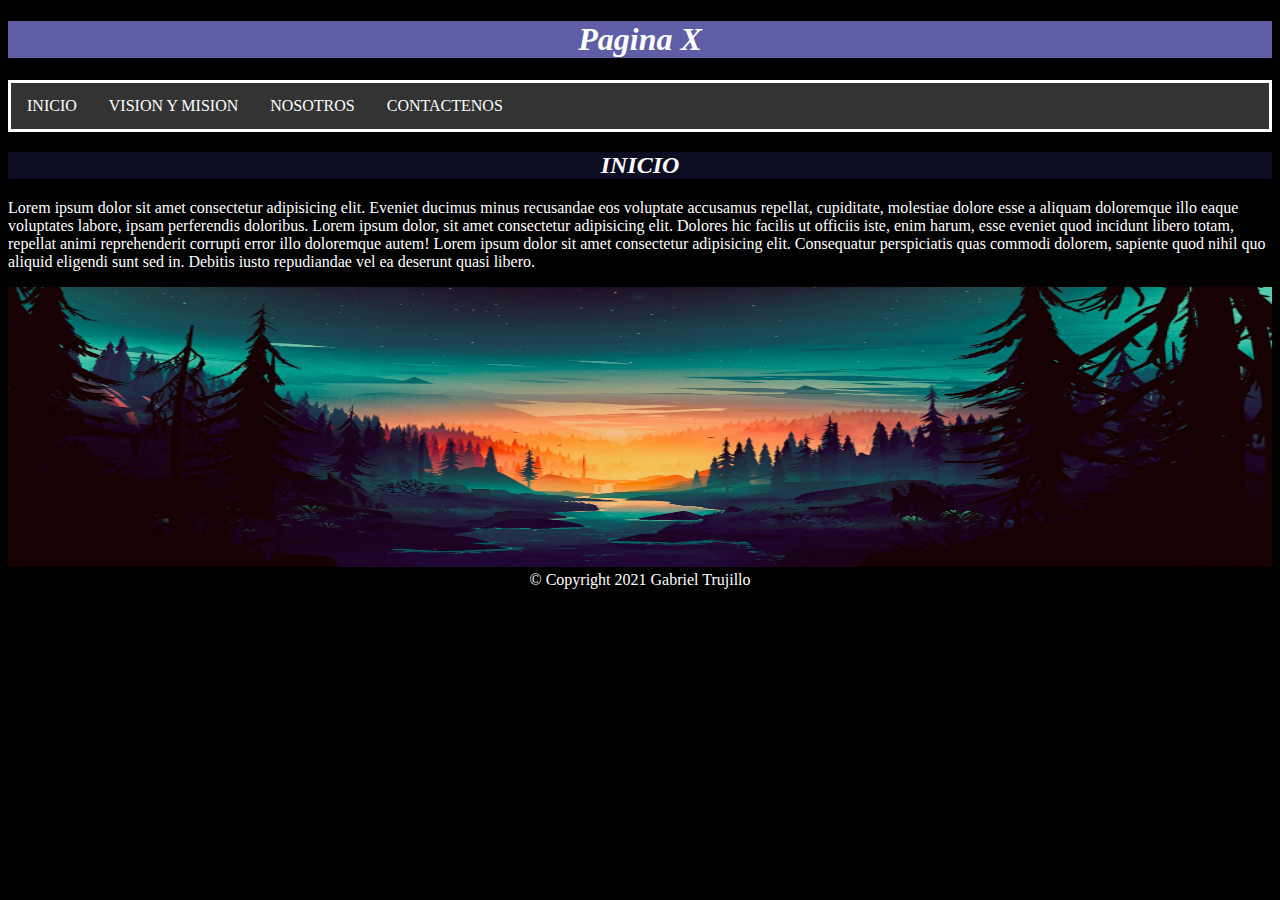
<file: index.html>
<!DOCTYPE html>
<html lang="en">
<head>
    <meta charset="UTF-8">
    <meta http-equiv="X-UA-Compatible" content="IE=edge">
    <meta name="viewport" content="width=device-width, initial-scale=1.0">
    <link rel="stylesheet" href="css/styles.css">
    <title>Pagina X</title>
</head>
<body >
    <h1 id="title">Pagina X</h1>
    <div id="container-nav">
        <nav id="nav">
            <ul>
                <li><a class="enlace" href="index.html">INICIO</a></li>
                <li><a class="enlace" href="visionymision.html">VISION Y MISION</a></li>
                <li><a class="enlace" href="nosotros.html">NOSOTROS</a></li>
                <li><a class="enlace" href="contactenos.html">CONTACTENOS</a></li>
            </ul>
        </nav>
    </div>

    <div>
        <h2 id="title-inicio">INICIO</h2>
        <p>Lorem ipsum dolor sit amet consectetur adipisicing elit. Eveniet ducimus minus recusandae eos voluptate accusamus repellat, cupiditate, molestiae dolore esse a aliquam doloremque illo eaque voluptates labore, ipsam perferendis doloribus.
        Lorem ipsum dolor, sit amet consectetur adipisicing elit. Dolores hic facilis ut officiis iste, enim harum, esse eveniet quod incidunt libero totam, repellat animi reprehenderit corrupti error illo doloremque autem!
        Lorem ipsum dolor sit amet consectetur adipisicing elit. Consequatur perspiciatis quas commodi dolorem, sapiente quod nihil quo aliquid eligendi sunt sed in. Debitis iusto repudiandae vel ea deserunt quasi libero.
        </p>
        <img src="img/fondo-inicio.png" alt="80">
    </div>

    <footer>&copy; Copyright 2021 Gabriel Trujillo</footer>
</body>
</html>
</file>
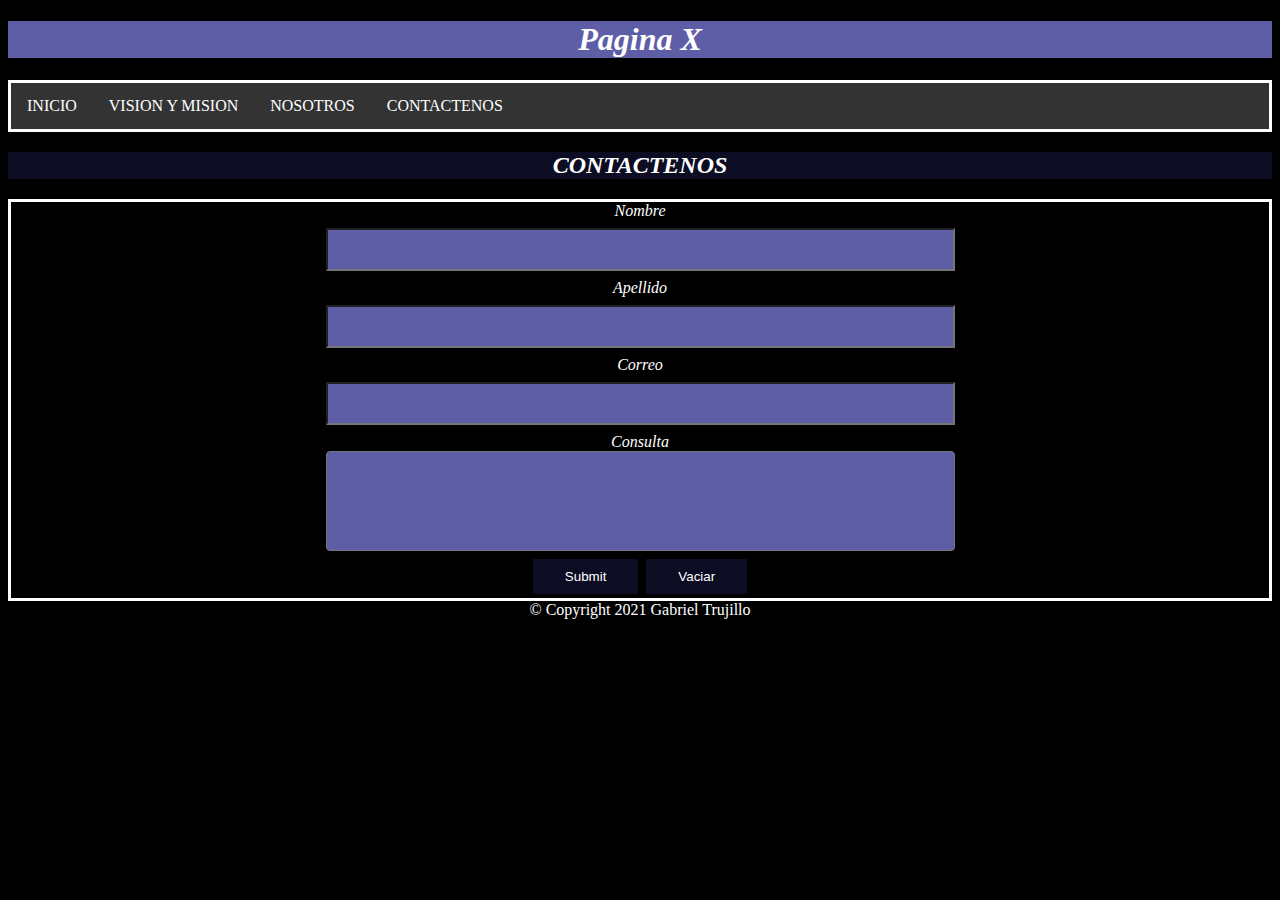
<file: contactenos.html>
<!DOCTYPE html>
<html lang="en">
<head>
    <meta charset="UTF-8">
    <meta http-equiv="X-UA-Compatible" content="IE=edge">
    <meta name="viewport" content="width=device-width, initial-scale=1.0">
    <link rel="stylesheet" href="css/styles.css">
    <script src="/js/scripts.js"></script>
    <title>Pagina X</title>
</head>
<body >
    <h1 id="title">Pagina X</h1>
    <div id="container-nav">
        <nav id="nav">
            <ul>
                <li><a class="enlace" href="index.html">INICIO</a></li>
                <li><a class="enlace" href="visionymision.html">VISION Y MISION</a></li>
                <li><a class="enlace" href="nosotros.html">NOSOTROS</a></li>
                <li><a class="enlace" href="contactenos.html">CONTACTENOS</a></li>
            </ul>
        </nav>
    </div>

    <h2 id="title-contactenos">CONTACTENOS</h2>

    <div id="container-form">
        <form id="formulario">
            <label for="fname">Nombre</label><br>
            <input type="text" id="fname" name="nombre" required><br>
            <label for="lname">Apellido</label><br>
            <input type="text" id="lname" name="apellido" required><br>
            <label for="correo">Correo</label><br>
            <input type="text" id="correo" name="nombre" required><br>
            <label for="consulta">Consulta</label><br>
            <textarea name="duda" id="dudaid" cols="90" rows="5" required></textarea><br>
            <input onclick="guardar()" id="btn" type="submit" value="Submit">
            <input type="reset" value="Vaciar">
          </form>
    </div>
    <footer>&copy; Copyright 2021 Gabriel Trujillo</footer>
</body>
</html>
</file>
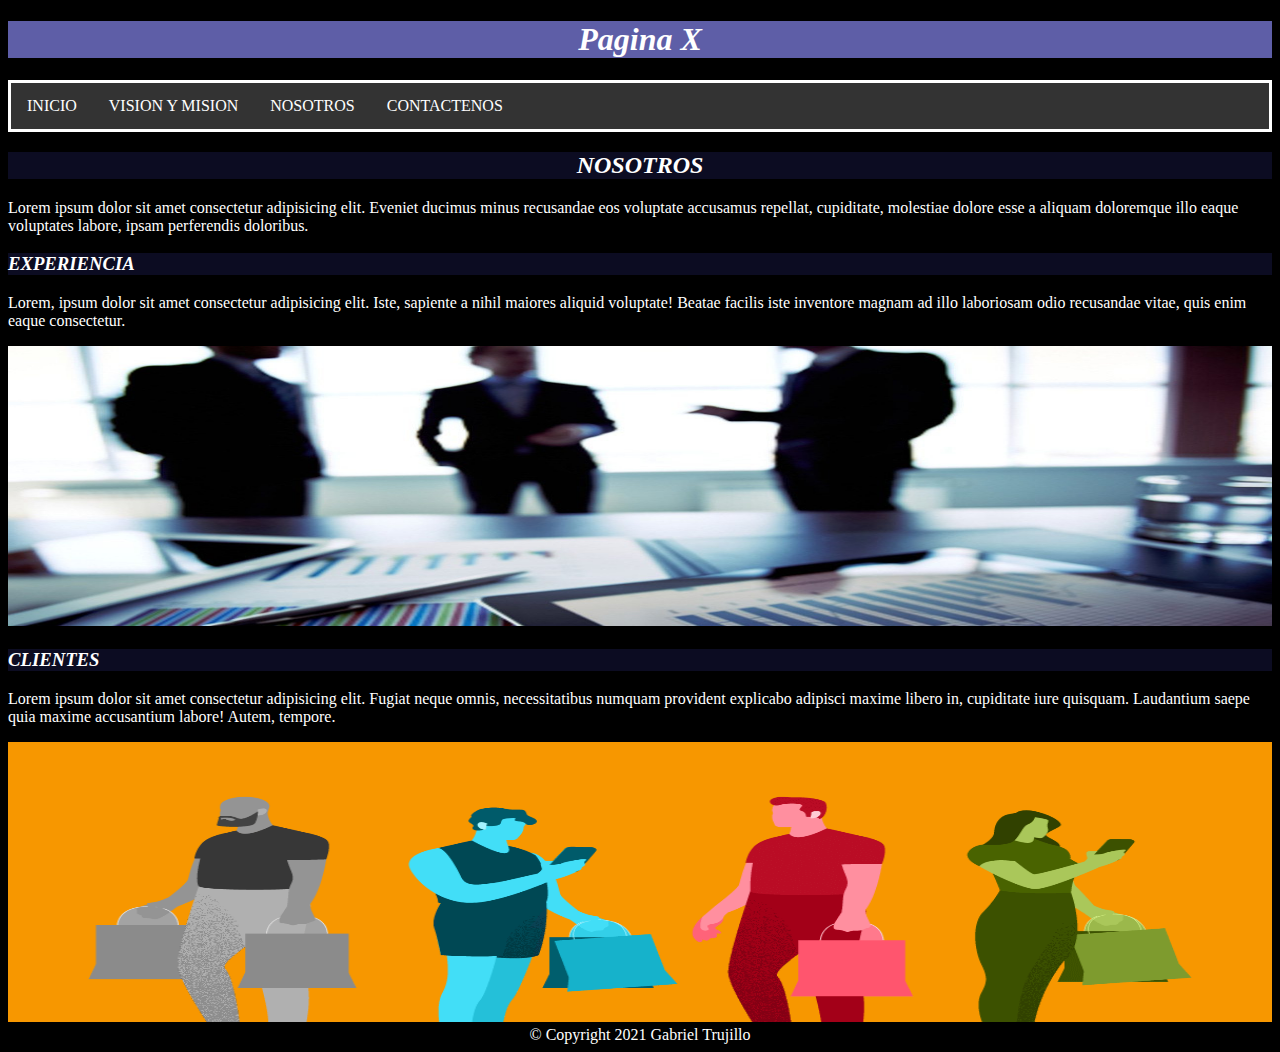
<file: nosotros.html>
<!DOCTYPE html>
<html lang="en">
<head>
    <meta charset="UTF-8">
    <meta http-equiv="X-UA-Compatible" content="IE=edge">
    <meta name="viewport" content="width=device-width, initial-scale=1.0">
    <link rel="stylesheet" href="css/styles.css">
    <title>Pagina X</title>
</head>
<body >
    <h1 id="title">Pagina X</h1>
    <div id="container-nav">
        <nav id="nav">
            <ul>
                <li><a class="enlace" href="index.html">INICIO</a></li>
                <li><a class="enlace" href="visionymision.html">VISION Y MISION</a></li>
                <li><a class="enlace" href="nosotros.html">NOSOTROS</a></li>
                <li><a class="enlace" href="contactenos.html">CONTACTENOS</a></li>
            </ul>
        </nav>
    </div>

    <div>
        <h2 id="title-nosotros">NOSOTROS</h2>
        <p>Lorem ipsum dolor sit amet consectetur adipisicing elit. Eveniet ducimus minus recusandae eos voluptate accusamus repellat, cupiditate, molestiae dolore esse a aliquam doloremque illo eaque voluptates labore, ipsam perferendis doloribus.</p>
        <h3 id="sub-title-nosotros1">EXPERIENCIA</h3>
        <p>Lorem, ipsum dolor sit amet consectetur adipisicing elit. Iste, sapiente a nihil maiores aliquid voluptate! Beatae facilis iste inventore magnam ad illo laboriosam odio recusandae vitae, quis enim eaque consectetur.</p>
        <img src="img/fondo-nosotros.jpg" alt="nosotros">
        <h3 id="sub-title-nosotros2">CLIENTES</h3>
        <p>Lorem ipsum dolor sit amet consectetur adipisicing elit. Fugiat neque omnis, necessitatibus numquam provident explicabo adipisci maxime libero in, cupiditate iure quisquam. Laudantium saepe quia maxime accusantium labore! Autem, tempore.</p>
        <img src="img/clientes.png" alt="clientes">
    </div>

    <footer>&copy; Copyright 2021 Gabriel Trujillo</footer>
</body>
</html>
</file>
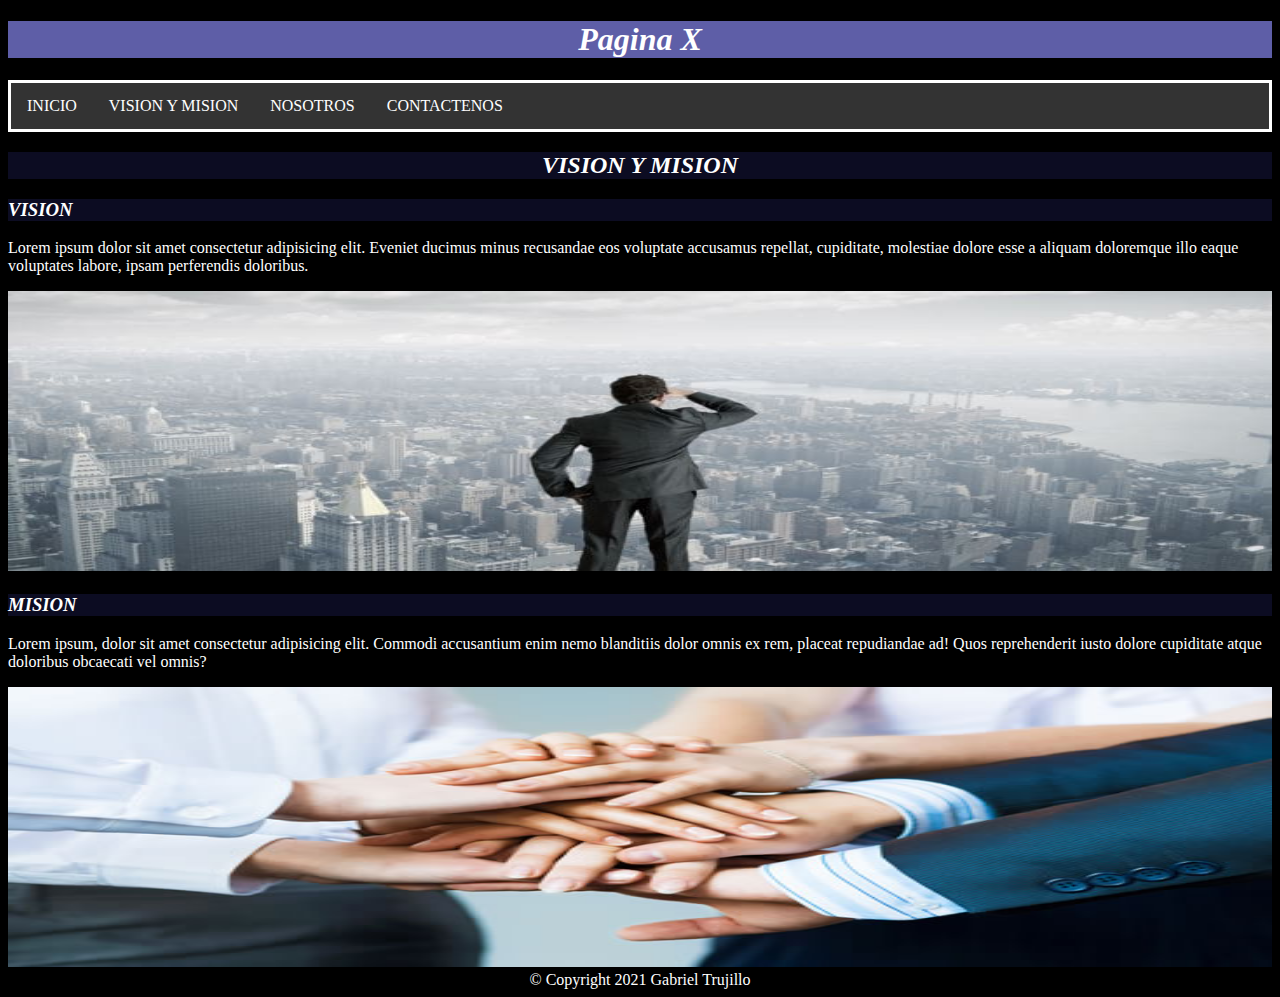
<file: visionymision.html>
<!DOCTYPE html>
<html lang="en">
<head>
    <meta charset="UTF-8">
    <meta http-equiv="X-UA-Compatible" content="IE=edge">
    <meta name="viewport" content="width=device-width, initial-scale=1.0">
    <link rel="stylesheet" href="css/styles.css">
    <title>Pagina X</title>
</head>
<body >
    <h1 id="title">Pagina X</h1>
    <div id="container-nav">
        <nav id="nav">
            <ul>
                <li><a class="enlace" href="index.html">INICIO</a></li>
                <li><a class="enlace" href="visionymision.html">VISION Y MISION</a></li>
                <li><a class="enlace" href="nosotros.html">NOSOTROS</a></li>
                <li><a class="enlace" href="contactenos.html">CONTACTENOS</a></li>
            </ul>
        </nav>
    </div>

    <div>
        <h2 id="title-visionmision">VISION Y MISION</h2>
        <h3 id="sub-title1">VISION</h3>
        <p>Lorem ipsum dolor sit amet consectetur adipisicing elit. Eveniet ducimus minus recusandae eos voluptate accusamus repellat, cupiditate, molestiae dolore esse a aliquam doloremque illo eaque voluptates labore, ipsam perferendis doloribus.</p>
        <img width="100%" height="80px" src="img/vision.jpg" alt="vision">
        <H3 id="sub-title2">MISION</H3>
        <p>Lorem ipsum, dolor sit amet consectetur adipisicing elit. Commodi accusantium enim nemo blanditiis dolor omnis ex rem, placeat repudiandae ad! Quos reprehenderit iusto dolore cupiditate atque doloribus obcaecati vel omnis?
        </p>
        <img width="100%" height="80px" src="img/mision.jpg" alt="mision">
    </div>

    <footer>&copy; Copyright 2021 Gabriel Trujillo</footer>
</body>
</html>
</file>
<file: css/styles.css>
body{
    background-color: black;
}

#title{
    background-color:rgb(94, 94, 167);
    color: white;
    text-align: center;
    font-style: italic;
}

#container-nav{
    border: 3px solid white;
}

#nav{
   color: white;

}

ul {
    list-style-type: none;
    margin: 0;
    padding: 0;
    overflow: hidden;
    background-color: #333;
  }
  
  li {
    float: left;
  }
  
  li a {
    display: block;
    color: white;
    text-align: center;
    padding: 14px 16px;
    text-decoration: none;
  }
  
  li a:hover {
    background-color: #111;
  }

  #title-inicio{
    background-color:rgb(12, 12, 34);
    color: white;
    text-align: center;
    font-style: italic;
  }

  p{
      color:white;
  }

  img{
      width: 100%;
      height: 280px;
  }

  #title-visionmision{
    background-color:rgb(12, 12, 34);
    color: white;
    text-align: center;
    font-style: italic;
  }

  #sub-title1{
    background-color:rgb(12, 12, 34);
    color: white;
    font-style: italic;
  }

  #sub-title2{
    background-color:rgb(12, 12, 34);
    color: white;
    font-style: italic;
  }

  footer{
      color: white;
      text-align: center;
  }

  #title-nosotros{
    background-color:rgb(12, 12, 34);
    color: white;
    text-align: center;
    font-style: italic;
  }

  #sub-title-nosotros1{
    background-color:rgb(12, 12, 34);
    color: white;
    font-style: italic;
  }

  #sub-title-nosotros2{
    background-color:rgb(12, 12, 34);
    color: white;
    font-style: italic;
  }

  #title-contactenos{
    background-color:rgb(12, 12, 34);
    color: white;
    font-style: italic;
    text-align: center;
  }

  #container-form{
    border: 3px solid white;
  }

  #formulario{
    text-align: center;
  }

  input[type=text] {
    background-color:rgb(94, 94, 167);
    color: white;
    width: 50%;
    padding: 12px 20px;
    margin: 8px 0;
    box-sizing: border-box;
  }

  input[type=button], input[type=submit], input[type=reset] {
    background-color:rgb(12, 12, 34);
    border: none;
    color: white;
    padding: 10px 32px;
    text-decoration: none;
    margin: 4px 2px;
    cursor: pointer;
  }

  input[type=text]:focus {
    border: 3px solid #555;
  }

  label{
    color: white;
    font-style: italic;
  }

  textarea {
    width: 50%;
    height: 100px;
    padding: 12px 20px;
    box-sizing: border-box;
    border-radius: 4px;
    background-color:rgb(94, 94, 167);
    resize: none;
    color: white;
  }
</file>
